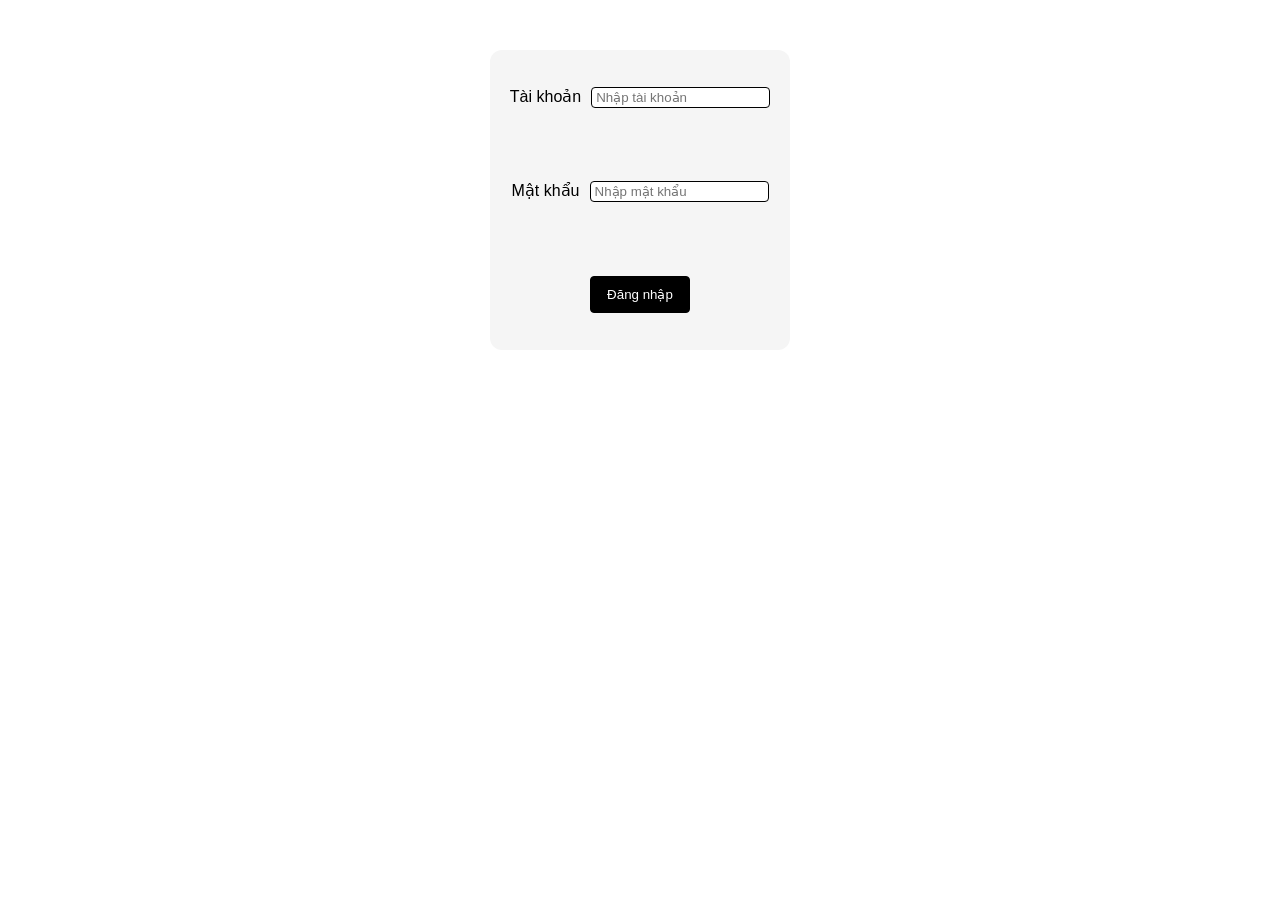
<file: src/main/resources/static/index.html>
<!DOCTYPE html>
<html lang="en">

<head>
    <meta charset="UTF-8">
    <meta name="viewport" content="width=device-width, initial-scale=1.0">
    <title>Login</title>
    <link rel="stylesheet" href="index.css">
</head>

<body>
    <div id="container">
        <div class="username-box">
            <p>Tài khoản</p>
            <input id="username" type="text" placeholder="Nhập tài khoản">
        </div>
        <div class="password-box">
            <p>Mật khẩu</p>
            <input id="password" type="password" placeholder="Nhập mật khẩu">
        </div>

        <button id="btnLogin">Đăng nhập</button>
    </div>
    <script src="index.js"></script>
</body>

</html>
</file>
<file: src/main/resources/static/index.css>
* {
    margin: 0;
    padding: 0;
    box-sizing: border-box;
}

body {
    font-family: 'Roboto', sans-serif;
    background-color: #fff;
    display: flex;
    justify-content: center;
}

#container {
    background-color: #f5f5f5;
    width: 300px;
    height: 300px;
    border-radius: 12px;
    display: flex;
    align-items: center;
    justify-content: center;
    flex-wrap: wrap;
    margin-top: 50px;
}

#container div {
    width: 100%;
    display: flex;
    justify-content: center;
    column-gap: 10px;
}

input {
    padding: 2px 4px;
    border-radius: 4px;
    outline: none;
    border: 1px solid #000;
}

button {
    padding: 10px 16px;
    border-radius: 4px;
    outline: none;
    border: 1px solid #000;
    background-color: #000;
    color: #fff;
    cursor: pointer;
}
</file>
